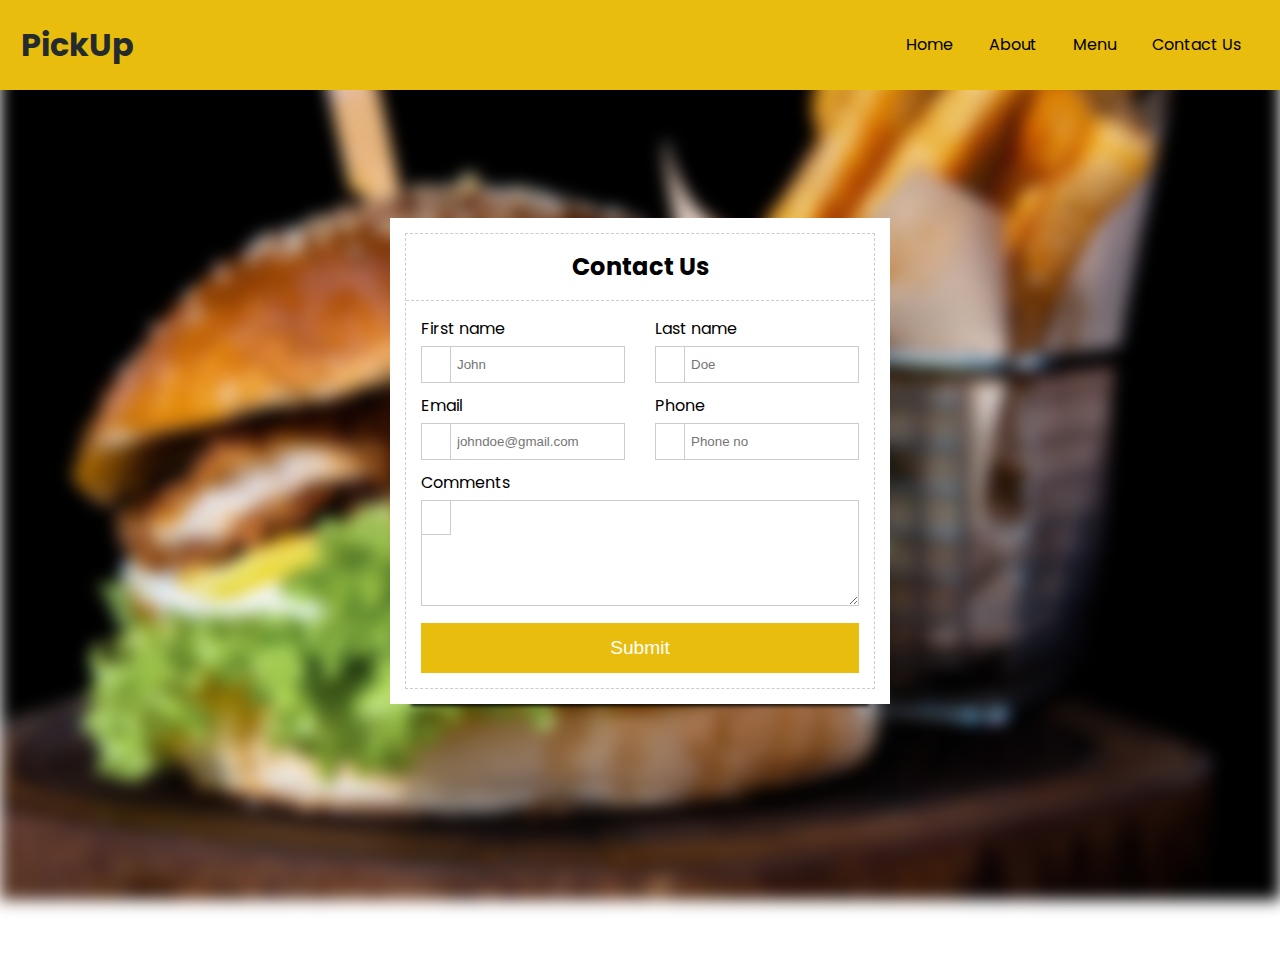
<file: contact.html>
<!DOCTYPE html>
<html lang="en">
<head>
    <meta charset="UTF-8">
    <meta http-equiv="X-UA-Compatible" content="IE=edge">
    <meta name="viewport" content="width=device-width, initial-scale=1.0">
    <title>PickUp</title>
    <link rel="stylesheet" href="./styles/styles.css">
</head>
<body>
    <header>
        <nav class="menu">
           
            <div class="logo">
              <h1>PickUp</h1>
 
              <div class="menu-icon">
              
                <i class="fas fa-bars"></i>
              </div>
            </div>
           
            <ul>
                <li><a href="./index.html">Home</a></li>
                <li><a href="./blank.html">About</a></li>
                <li><a href="./blank.html">Menu</a></li>
                <li><a href="./contact.html">Contact Us</a></li>
            </ul>
          </nav>
    </header>
    <main>
        <section>
            <div class="bg_img"></div>
<div class="form_wrapper">
  <div class="form_container">
    <div class="title_container">
      <h2>Contact Us</h2>
    </div>
    <form>
      <div class="row clearfix">
        <div class="col_half">
          <label>First name</label>
          <div class="input_field"> <span><i class="fab fa-facebook"></i></span>
            <input type="text" name="first_name" placeholder="John" required />
          </div>
        </div>
        <div class="col_half">
          <label>Last name</label>
          <div class="input_field"> <span><i aria-hidden="true" class="fab fa-user"></i></span>
            <input type="text" name="last_name" placeholder="Doe" />
          </div>
        </div>
      </div>
      <div class="row clearfix">
        <div class="col_half">
          <label>Email</label>
          <div class="input_field"> <span><i aria-hidden="true" class="fab fa-envelope"></i></span>
            <input type="email" name="email" placeholder="johndoe@gmail.com" required />
          </div>
        </div>
        <div class="col_half">
          <label>Phone</label>
          <div class="input_field"> <span><i aria-hidden="true" class="fas fa-phone"></i></span>
            <input type="tel" name="phone" placeholder="Phone no" pattern="[0-9]{10}" />
          </div>
        </div>
      </div>
      <div class="row clearfix">
        <div>
          <label>Comments</label>
          <div class="textarea_field"> <span><i aria-hidden="true" class="fa fa-comment"></i></span>
            <textarea cols="46" rows="3" name="comments"></textarea>
          </div>
        </div>
      </div>
      <input class="button" type="submit" value="Submit" />
    </form>
  </div>
</div>
        </section>
    </main>
</body>
</html>
</file>
<file: styles/styles.css>
@import url('https://fonts.googleapis.com/css2?family=Kdam+Thmor+Pro&family=Poppins:ital,wght@0,300;0,400;0,500;0,600;1,300;1,400&display=swap');
*,
*::before,
*::after {
  margin: 0;
  padding: 0;
  box-sizing: border-box;
  transition: all 0.25s ease;
}
.container{
    max-width:1024px;
    margin: 0 auto;
}
.menu{
        background:  #E8BD0D;
        padding: 1.3rem;
        width: 100%;
        display: flex;
        justify-content: space-between;
        align-items: center;
        color: #242B2E;
        font-family: 'Poppins', sans-serif;
}
.menu-icon {
    display: none;
  }
  
  ul {
    display: flex;
    justify-content: space-around;
    align-items: center;
    width: 30%;
  }
  
  li {
    list-style: none;
    transition: all 0.2s ease-in-out;
  }
  
  li:hover,
  li:active {
    transform: scale(1.1) rotate3d(1, 1, 1, -10deg);
  }
  
  a {
    padding: 0.4rem;
    text-decoration: none;
    color: black;
  }
  
  a:hover,
  a:active {
    color: white;
    background: #A77B06;
  }
  .hero-background {
    width: 100%;
    height: 70vh;
    margin: 0;
    background: linear-gradient(245deg, hsl(89deg 100% 90%), hsl(326, 100%, 90%));
    background: hsl(326, 100%, 92%);
  }
  
  .hero-background-2 {
    width: 100%;
    height: 100%;
    margin: 0;
    position: relative;
    isolation: isolate;
    overflow: hidden;
  }
  
  .hero-background-2::before {
    content: " ";
    width: 100%;
    height: 100%;
    clip-path: circle();
    position: absolute;
    top: 40%;
    left: 30%;
    z-index: 1;
    animation: ball 30s ease-in-out infinite;
  }
  
  .hero-background-2::after {
    content: " ";
    width: 100%;
    height: 100%;
    clip-path: circle();
    position: absolute;
    bottom: 30%;
    right: 40%;
    animation: ball2 30s ease-in-out infinite;
  }
  
  .over {
    background: #00000040;
    z-index: 999;
    backdrop-filter: blur(50px);
    width: 100%;
    height: 100%;
    margin: 0;
    position: relative;
    display: flex;
    flex-direction: row;
    align-items: center;
    isolation: isolate;
    font-family: 'Poppins', sans-serif;
  }
  
.heroinfo {
  text-align: center;
  grid-column: auto;
  padding: 2rem;
  width: clamp(50%, 5vw, 65ch);
}

.heroinfo h1 {
  font-size: clamp(20px, 8vw, 40px);
  margin-block: 1vw;
}

.heroinfo h4 {
  font-size: clamp(15px, 3vw, 20px);
  margin-block: 1vw;
}

.heroinfo p {
  font-size: clamp(12px, 2vw, 16px);
  margin-block: 2vw;
}
.btn {
  padding: 7px;
  border-radius: 10px;
  background-color: rgb(43, 43, 43);
  color: rgb(184, 184, 184);
  transition: all 0.5s linear;
  font-weight: 400;
}
.btn:hover {
  background-color: #E8BD0D;
  color: #000;
}
.herocard {
  place-items: center;
  position: relative;
  display: flex;
  flex-direction: column;
  justify-content: center;
  align-items: center;
  width: 50%;
  height: 100%;
  transform-style: preserve-3d;
  perspective: 1000px;
  z-index: 3;
  animation: cardAnimate 10s ease-in-out infinite;
}

.herocard img {
  height: 50px;
}

.card {
  width: 70%;
  height: 80px;
  box-shadow: 0 0 10px rgba(0, 0, 0, 0.356), 0 0 15px rgba(0, 0, 0, 0.356);
  display: flex;
  justify-content: flex-start;
  align-items: center;
  text-align: left;
  padding: 10px;
  margin-bottom: 10px;
  cursor: pointer;
  color: hsl(0, 0%, 0%);
  transform: rotateY(-35deg) rotateX(25deg);
  border-radius: 15px;
  border-bottom: 5px solid rgba(0, 0, 0, 0.322);
  transition: transform 1s ease-in;
}

.card * {
  margin: 0;
}

.card div {
  margin-left: 10px;
}

.card h4 {
  font-size: clamp(13px, 2vw, 19px);
}

.card p {
  font-size: clamp(11px, 2vw, 13px);
}

.herocard > :nth-child(n):hover {
  transform: rotateY(-30deg) rotateX(20deg) scale(1.05);
}

.herocard > :nth-child(1) {
  background-color: hsla(16, 100%, 66%, 0.6);
}

.herocard > :nth-child(2) {
  background-color: hsla(76, 91%, 69%, 0.6);
}

.herocard > :nth-child(3) {
  background-color: hsla(300, 86%, 72%, 0.6);
}


.img-card-container{
    display: flex;
    justify-content: space-between;
    margin: 2rem 0;
}
.img-card{
    width: 250px;
    height: 200px;
    padding: .5rem;
    border: solid black;
  border-color: black;
    border-width: 5px 3px 3px 5px;
    border-radius:95% 4% 97% 5%/4% 94% 3% 95%;
    transform: rotate(2deg);
}
.img-card img{
    width: 100%;
    height: 100%;
    object-fit: cover;
    transform: rotate(-2deg);
}
.best-deals-title,.best-deals-details{
    font-family: 'Poppins', sans-serif;
    text-align: center;
}
.best-deals-title{
    font-weight: 800;
}
.best-deals-details{
  max-width: 700px;
  margin: 2rem auto;
    font-weight: 300;
}
.best-deals-cards{
  display: grid;
  grid-template-columns: repeat(3,1fr);
  gap: 1rem;
}
.best-deals-card{
    margin: 50px auto;
    width: 300px;
    height: 400px;
    border-radius: 30px;
    overflow: hidden;
    backface-visibility: hidden;
    display: flex;
    justify-content: center;
    align-items: center;
    position: relative;
    cursor: pointer;
    transition: all .25s ease;
}
.best-deals-card .best-deals-content p{
    display: flex;
    align-items: center;
    justify-content: flex-end;
    flex-direction: column;
    font-size: 1rem;
    opacity: 0;
    margin-bottom: -160px;
    transition: all .25s ease;
}
.best-deals-card .best-deals-content p button{
    padding: 8px  18px;
    border-radius: 10px;
    background: transparent;
    border: 2px solid #fff;
    color: #fff;
    font-size: .8rem;
    margin-top: 10px;
    margin-left: auto;
    cursor: pointer;
    transition: all .25s ease;
    font-family: 'Poppins', sans-serif;
}
.best-deals-card:hover .best-deals-content p{
    margin-bottom: 0;
    opacity: 1;
    font-family: 'Poppins', sans-serif;
}
.best-deals-card:hover img{
    transform: scale(1.50);
}
.best-deals-card:hover ul{
    transform: translate(0);
    opacity: 1;
}
.best-deals-card:after{
    width: 100%;
    content: "";
    left: 0;
    bottom: 0;
    height: 150px;
    position: absolute;
    background: linear-gradient(180deg, rgba(0,0,0,0)0%,rgba(0,0,0,1)100%);
    z-index: 20;
    transition: all .25s ease;
    font-family: 'Poppins', sans-serif;
}
.best-deals-card img{
    height: 112%;
    z-index: 10;
    transition: all .25s ease;
}
.best-deals-card .best-deals-content{
    z-index: 30;
    position: absolute;
    bottom: 0;
    color: #fff;
    padding: 20px;
    padding-bottom: 20px;
}
.best-deals-card .best-deals-content p button:hover{
    background: #E8BD0D;
    border-color: #E8BD0D;
    color: #000;
}

footer {
  background: #111;
  height: auto;
  width: 100%;
  padding-top: 40px;
  font-family: 'Poppins', sans-serif;
  color: #fff;
}

.footer-content {
  display: flex;
  align-items: center;
  justify-content: center;
  flex-direction: column;
  text-align: center;
}

.footer-content h3 {
  font-size: 2.1rem;
  font-weight: 500;
  text-transform: capitalize;
  line-height: 3rem;
}

.footer-content p {
  max-width: 700px;
  margin: 10px auto;
  line-height: 28px;
  font-size: 14px;
  color: #cacdd2;
}

.socials {
  list-style: none;
  display: flex;
  align-items: center;
  justify-content: center;
  margin: 1rem 0 3rem 0;
}

.socials li {
  margin: 0 10px;
}

.socials a {
  text-decoration: none;
  color: #fff;
  padding: 5px;
}

.socials a i {
  font-size: 1.1rem;
  width: 20px;
  transition: color 0.4s ease;
}

.socials a:hover i {
  color: aqua;
}

.footer-bottom {
  background: #000;
  width: 100%;
  padding: 20px 0;
  display:flex;
  justify-content:center;
  padding-bottom: 40px;
  text-align: center;
}

.footer-bottom p {
  float: left;
  font-size: 14px;
  word-spacing: 2px;
}

.footer-bottom p a {
  color: #ccc;
  font-size: 16px;
  text-decoration: none;
}

.footer-bottom span {
  text-transform: uppercase;
}

.footer-menu {
  float: right;
}

.footer-menu ul {
  display: flex;
}

.footer-menu ul li {
  padding-right: 10px;

  display: block;
}

.footer-menu ul li a {
  color: #cfd2d6;

  text-decoration: none;
}

.footer-menu > ul >li > a:hover {
  color: #000000;
}



  @media only screen and (max-width: 650px) {
    nav {
      flex-direction: column;
      position: relative;
    }

    .logo {
      width: 100%;
      display: flex;
      justify-content: space-between;
      align-items: center;
    }

    .menu-icon {
      display: block;
      font-size: 1.6rem;
    }

    ul {
      display: none;
      flex-direction: column;
      padding-top: 1rem;
      width: 100%;
      position: relative;
    }

    ul.open {
      display: flex;
      position: absolute;
      top: 60px;
      background-color: #E8BD0D;
      width: 100%;
      margin: 0 auto;
    }
    li {
      padding: 0.6rem;
      text-align: center;
    }  
    
    .image-big{
        display: none;
    }
    .image-small{
        display: block;
        width: 100%;
        object-fit: cover;
    }
    .hero-background{
      height: 100vh;
    }
    .over {
      display: flex;
      flex-direction: column;
     /* height: 90vh; */
    }
  
    .herocard,
    .heroinfo {
      width: 100% !important;
    }
    .img-card-container{
      display: flex;
      flex-direction: column;
      justify-content: center;
      align-items: center;
      margin: 2rem 0;
  }
  .img-card{
    margin: 2rem 0;
  }
  .best-deals-cards{
    display: grid;
    grid-template-columns: repeat(1,1fr);
    gap: 1rem;
  }
  .footer-bottom p {
    float: none;
  }

  .footer-menu ul {
    display: flex;
    margin-top: 10px;
    margin-bottom: 20px;
    text-align: center;
  }
  .footer-bottom {
    display:flex;
    flex-direction: column;
    justify-content:center;
    align-items: center;
  }
}
  

  @keyframes cardAnimate {
    0%,
    100% {
    }
  
    50% {
      transform: rotateY(-2deg) rotateX(2deg);
    }
  }
  
@keyframes ball {
  0%,
  100% {
    transform: rotateZ(0deg);
    transform-origin: bottom right;
    background-color: #f1cf47;
  }

  50% {
    width: 30%;
    transform: rotateZ(360deg);
    transform-origin: top left;
    background-color: #E8BD0D;
    ;
  }
}

@keyframes ball2 {
  0%,
  100% {
    transform: rotateZ(0deg);
    transform-origin: top left;
    background-color:  #eac254;
  }

  50% {
    width: 30%;
    transform: rotateZ(360deg);
    transform-origin: bottom right;
    background-color:  #A77B06;
  }
}
  
.bg_img {
	background:url('../assets/media/image/burger.jpg') no-repeat center;
	background-size:cover;
	background-attachment:fixed;
	-webkit-filter: blur(8px);
	-moz-filter: blur(8px);
	-o-filter: blur(8px);
	-ms-filter: blur(8px);
	filter: blur(8px);
	position:absolute;
	top:55px;
	left:0;
	height:100%;
	width:100%;
	z-index:-9999;
}
.clearfix:after {
	content: "";
	display: block;
	clear: both;
	visibility: hidden;
	height: 0;
}
.form_wrapper {
  font-family: 'Poppins', sans-serif;
	background:#fff;
	width:500px;
	max-width:100%;
	box-sizing:border-box;
	padding:15px;
	margin:10% auto 10%;
	position:relative;
	z-index:1;
	-webkit-box-shadow:0 23px 4px -21px rgba(0, 0, 0, 0.9);
	-moz-box-shadow:0 23px 4px -21px rgba(0, 0, 0, 0.9);
	box-shadow:0 23px 4px -21px rgba(0, 0, 0, 0.9);
}
.form_container {
	padding:15px;
	border:1px dashed #ccc;
}
.form_wrapper h2 {
	font-size:1.5em;
	line-height:1.5em;
	margin:0;
}
.form_wrapper .title_container {
	text-align:center;
	margin:-15px -15px 15px;
	padding:15px 0;
	border-bottom:1px dashed #ccc;
}
.form_wrapper h3 {
	font-size:1.1em;
	font-weight:normal;
	line-height:1.5em;
	margin:0;
}
.form_wrapper .row {
	margin:10px -15px;
}
.form_wrapper .row > div {
	padding:0 15px;
	box-sizing:border-box;
}
.form_wrapper .col_half {
	width:50%;
	float:left;
}
.form_wrapper label {
	display:block;
	margin:0 0 5px;
}
.form_wrapper .input_field, .form_wrapper .textarea_field {
	position:relative;
}
.form_wrapper .input_field > span, .form_wrapper .textarea_field > span {
	position:absolute;
	left:0;
	top:0;
	color:#333;
	height:100%;
	border-right:1px solid #ccc;
	text-align:center;
	width:30px;
}
.form_wrapper .textarea_field > span {
	border-bottom:1px solid #ccc;
	max-height:35px;
}
.form_wrapper .input_field > span > i, .form_wrapper .textarea_field > span > i {
	padding-top:12px;
}
.form_wrapper input[type="text"], .form_wrapper input[type="email"], .form_wrapper input[type="tel"], textarea {
	width:100%;
	padding:10px 10px 10px 35px;
	border:1px solid #ccc;
	box-sizing:border-box;
	outline:none;
	-webkit-transition: all 0.30s ease-in-out;
	-moz-transition: all 0.30s ease-in-out;
	-ms-transition: all 0.30s ease-in-out;
	transition: all 0.30s ease-in-out;
}
.form_wrapper textarea {
	height:8em;
}
.form_wrapper input[type="text"]:focus, .form_wrapper input[type="email"]:focus, .form_wrapper input[type="tel"]:focus, textarea:focus {
	-webkit-box-shadow:0 0 2px 1px rgba(255, 169, 0, 0.5);
	-moz-box-shadow:0 0 2px 1px rgba(255, 169, 0, 0.5);
	box-shadow:0 0 2px 1px rgba(255, 169, 0, 0.5);
	border:1px solid #f5ba1a;
}
.form_wrapper input[type="submit"] {
	background:#E8BD0D;
	height:50px;
	line-height:50px;
	width:100%;
	border:none;
	outline:none;
	cursor:pointer;
	color:#fff;
	font-size:1.2em;
	-webkit-transition: all 0.30s ease-in-out;
	-moz-transition: all 0.30s ease-in-out;
	-ms-transition: all 0.30s ease-in-out;
	transition: all 0.30s ease-in-out;
}
.form_wrapper input[type="submit"]:hover, .form_wrapper input[type="submit"]:focus {
	background:#daa106;
}
.credit{
	position:relative;
	z-index:1;
	text-align:center;
	padding:15px;
	color:#f5ba1a;	
}
.credit a{
	color:#daa106;	
}
@media (max-width: 600px) {
.form_wrapper .col_half {
	width:100%;
	float:none;
}
.form_wrapper label {
	margin:10px 0;
}
}
</file>
